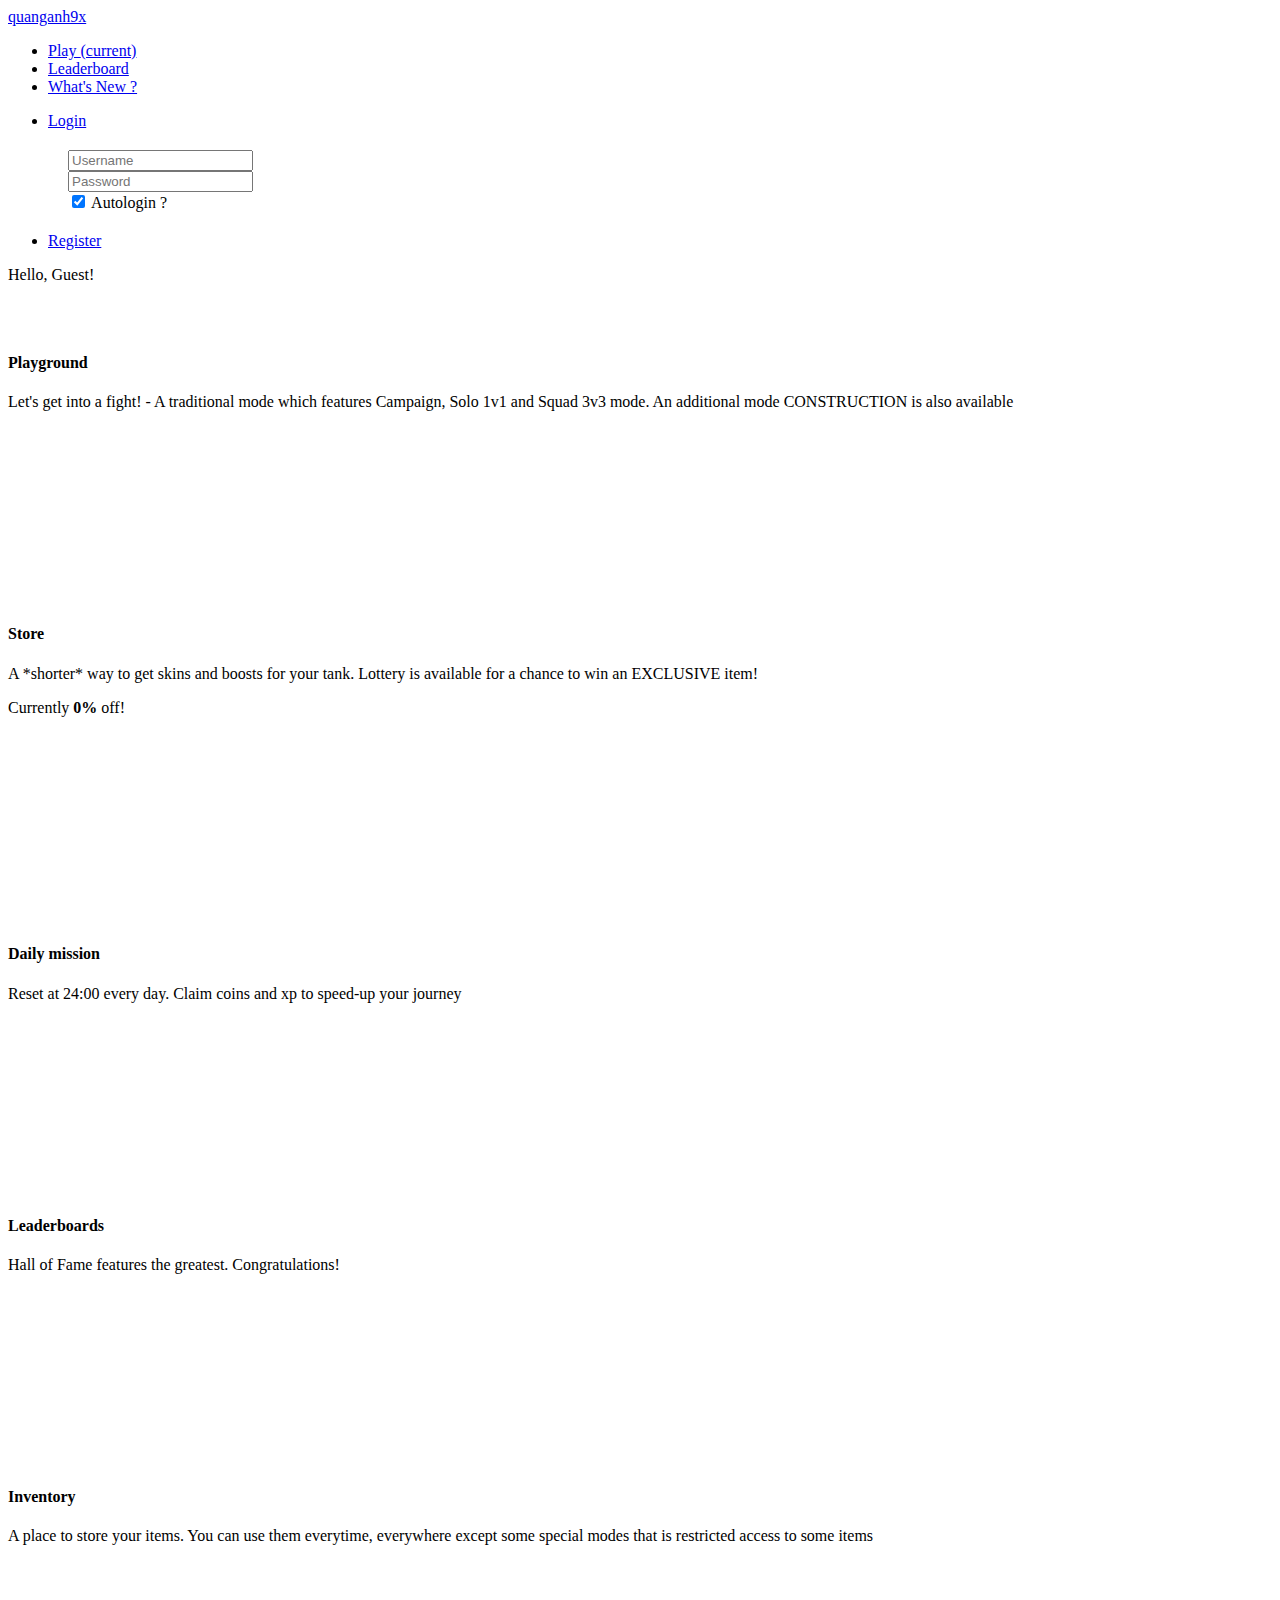
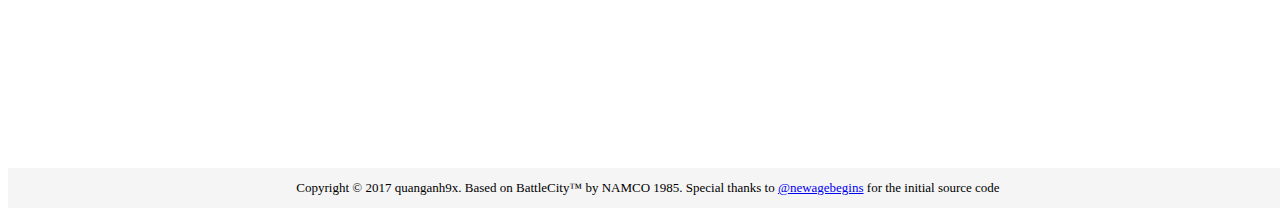
<file: index.html>
<!DOCTYPE HTML>
<html>
<head>
    <title>Lobby - quanganh9x's Tank-worlds</title>
    <script src="https://code.jquery.com/jquery-3.2.1.slim.min.js" integrity="sha384-KJ3o2DKtIkvYIK3UENzmM7KCkRr/rE9/Qpg6aAZGJwFDMVNA/GpGFF93hXpG5KkN" crossorigin="anonymous"></script>
    <script src="https://cdnjs.cloudflare.com/ajax/libs/popper.js/1.12.3/umd/popper.min.js" integrity="sha384-vFJXuSJphROIrBnz7yo7oB41mKfc8JzQZiCq4NCceLEaO4IHwicKwpJf9c9IpFgh" crossorigin="anonymous"></script>
    <link rel="stylesheet" href="https://maxcdn.bootstrapcdn.com/bootstrap/4.0.0-beta.2/css/bootstrap.min.css" integrity="sha384-PsH8R72JQ3SOdhVi3uxftmaW6Vc51MKb0q5P2rRUpPvrszuE4W1povHYgTpBfshb" crossorigin="anonymous"/>
    <script src="https://maxcdn.bootstrapcdn.com/bootstrap/4.0.0-beta.2/js/bootstrap.min.js" integrity="sha384-alpBpkh1PFOepccYVYDB4do5UnbKysX5WZXm3XxPqe5iKTfUKjNkCk9SaVuEZflJ" crossorigin="anonymous"></script>
    <link rel="stylesheet" type="text/css" href="assets/css/main.css"/>
    <style>
        .row {
            position: inherit;
            margin: 70px auto;
        }
        .card {
            min-height: 250px;
        }
        button {
            position: absolute;
            bottom: 0;
            right: 0;
            cursor: pointer;
        }
    </style>
</head>
<body>
<div class="container">
        <nav class="navbar navbar-expand-md navbar-light fixed-top bg-light">
        <a class="navbar-brand active" href="index.html">quanganh9x</a>
        <button class="navbar-toggler" type="button" data-toggle="collapse" data-target="#navbarCollapse" aria-controls="navbarCollapse" aria-expanded="false" aria-label="Toggle navigation">
            <span class="navbar-toggler-icon"></span>
        </button>
        <div class="collapse navbar-collapse" id="navbarCollapse">
            <ul class="navbar-nav mr-auto">
                <li class="nav-item">
                    <a class="nav-link" href="game.html">Play <span class="sr-only">(current)</span></a>
                </li>
                <li class="nav-item">
                    <a class="nav-link" href="leaderboard.html">Leaderboard</a>
                </li>
                <li class="nav-item">
                    <a class="nav-link disabled" href="#">What's New ?</a>
                </li>
            </ul>
            <ul class="navbar-nav mt-2 mt-md-0">
                <li class="nav-item dropdown">
                    <a class="nav-link dropdown-toggle" href="login.html" id="navbarDropdownMenuLink" data-toggle="dropdown" aria-haspopup="true" aria-expanded="false">
                        Login
                    </a>
                    <div class="dropdown-menu" aria-labelledby="navbarDropdownMenuLink">
                        <form style="padding: 20px;" method="POST" action="api/login.php">
                            <div class="form-group">
                                <input type="text" class="form-control" id="user" placeholder="Username">
                            </div>
                            <div class="form-group">
                                <input type="password" class="form-control" id="pass" placeholder="Password">
                            </div>
                            <div class="form-check">
                                <label class="form-check-label">
                                    <input type="checkbox" class="form-check-input" checked>
                                    Autologin ?
                                </label>
                            </div>
                            <button type="submit" class="btn btn-primary">Submit</button>
                        </form>
                    </div>
                </li>
                <li class="nav-item">
                    <a class="nav-link" href="register.html">Register</a>
                </li>
            </ul>
            <span class="navbar-text" style="color: black;">
                Hello, Guest!
        </span>
        </div>
    </nav>
    </div>
</div>
<div class="container my-5">
    <div class="row">
        <div class="col-sm-6">
            <div class="card">
                <div class="card-body">
                    <h4 class="card-title">Playground</h4>
                    <p class="card-text">Let's get into a fight! - A traditional mode which features Campaign, Solo 1v1 and Squad 3v3 mode. An additional mode CONSTRUCTION is also available</p>
                    <button type="button" class="btn btn-primary btn-lg btn-block"><span class="glyphicon glyphicon-chevron-right"></span> Try and Feel</button>
                </div>
            </div>
        </div>
        <div class="col-sm-6">
            <div class="card">
                <div class="card-body">
                    <h4 class="card-title">Store</h4>
                    <p class="card-text">A *shorter* way to get skins and boosts for your tank. Lottery is available for a chance to win an EXCLUSIVE item!</p>
                    <p class="card-text">Currently <b>0%</b> off!</p>
                    <button type="button" class="btn btn-secondary btn-lg btn-block"><span class="glyphicon glyphicon-cutlery"></span> I love shoppin'</button>
                </div>
            </div>
        </div>
    </div>
    <div class="row">
        <div class="col-sm-4">
            <div class="card">
                <div class="card-body">
                    <h4 class="card-title">Daily mission</h4>
                    <p class="card-text">Reset at 24:00 every day. Claim coins and xp to speed-up your journey</p>
                    <button type="button" class="btn btn-secondary btn-lg btn-block">Rewards</button>
                </div>
            </div>
        </div>
        <div class="col-sm-4">
            <div class="card">
                <div class="card-body">
                    <h4 class="card-title">Leaderboards</h4>
                    <p class="card-text">Hall of Fame features the greatest. Congratulations!</p>
                    <button type="button" class="btn btn-secondary btn-lg btn-block">The Best 100</button>
                </div>
            </div>
        </div>
        <div class="col-sm-4">
            <div class="card">
                <div class="card-body">
                    <h4 class="card-title">Inventory</h4>
                    <p class="card-text">A place to store your items. You can use them everytime, everywhere except some special modes that is restricted access to some items</p>
                    <button type="button" class="btn btn-secondary btn-lg btn-block"><span id="numItems"></span> things are stored</button>
                </div>
            </div>
        </div>
    </div>
</div>
<footer class="footer">
    <div class="footer-container">
        <span class="text-muted">Copyright &copy; 2017 quanganh9x. Based on BattleCity&trade; by NAMCO 1985. Special thanks to <a href="https://github.com/newagebegins">@newagebegins</a> for the initial source code</span>
    </div>
</footer>
</body>
</html>
</file>
<file: assets/css/main.css>
@font-face {
  font-family: prstart;
  src: url('../fonts/prstart.ttf');
}
html {
  position: relative;
  min-height: 100%;
}
body {
  font-size: 16px;
  background-size: cover;
  margin-bottom: 40px;
  overflow: hidden;
}
canvas {
  position: inherit;
  left: 15%;
}
footer {
  position: absolute;
  bottom: 0;
  width: 100%;
  height: 40px; /* Set the fixed height of the footer here */
  line-height: 40px; /* Vertically center the text there */
  background-color: #f5f5f5;
  font-size: 13px;
}
.container-fluid {
  margin: 56px auto 0 auto;
}
.col-md {
  margin-top: 10%;
}
.footer-container {
  width: auto;
  text-align: center;
  padding: 0 15px;
}
#main {
  font-family: prstart;
  width: 512px;
  color: white;
}
#userinfo ul {
  color: white;
  margin: 100px 0 0 0;
}
#userinfo {
  position: inherit;
  display: block;
}
</file>
